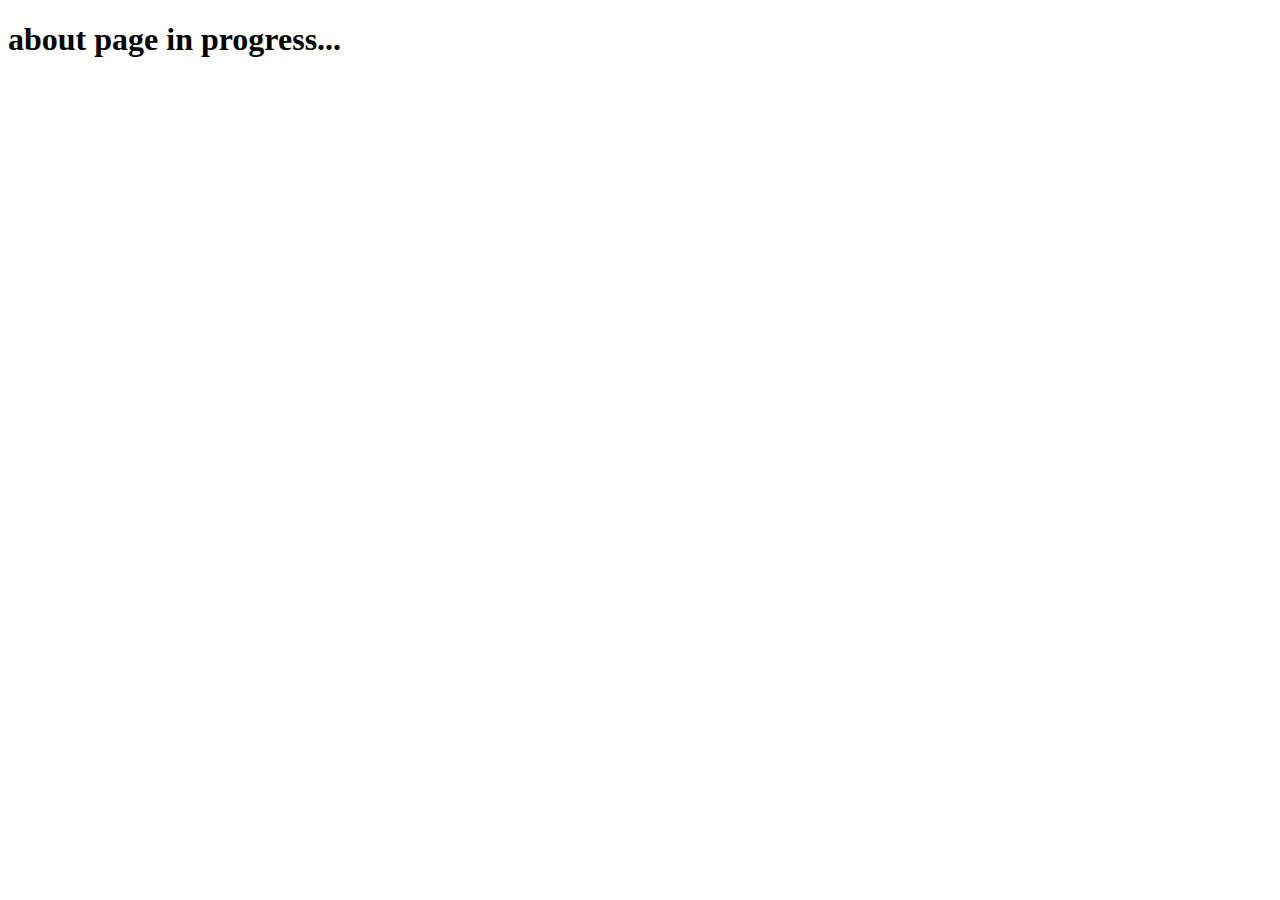
<file: about.html>
<!DOCTYPE html>
<html lang="en">
<head>
    <meta charset="UTF-8">
    <meta name="viewport" content="width=device-width, initial-scale=1.0">
    <title>About</title>
</head>
<body>
    <h1>about page in progress...</h1>
</body>
</html>
</file>
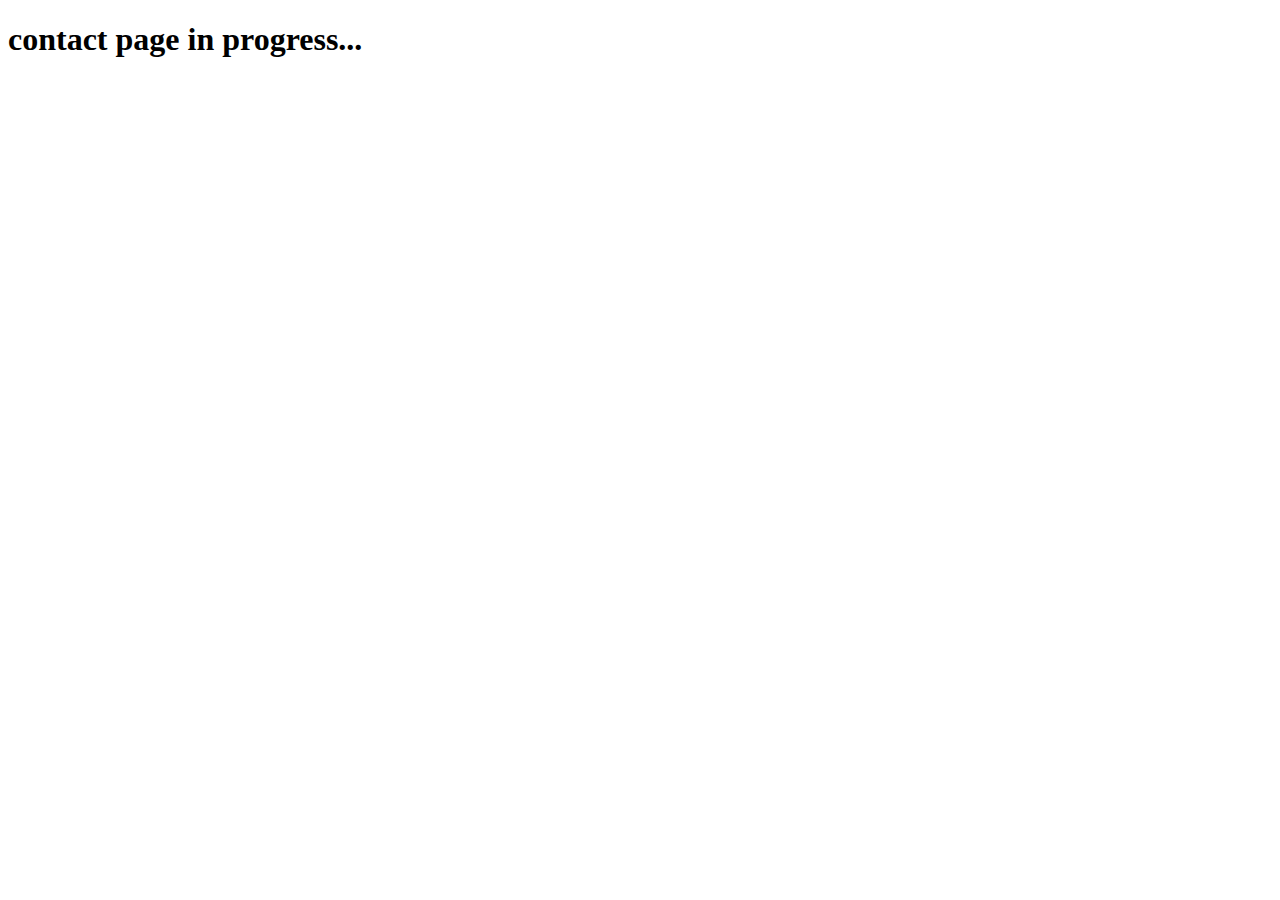
<file: contact.html>
<!DOCTYPE html>
<html lang="en">
<head>
    <meta charset="UTF-8">
    <meta name="viewport" content="width=device-width, initial-scale=1.0">
    <title>Contact</title>
</head>
<body>
    <h1>contact page in progress...</h1>
</body>
</html>
</file>
